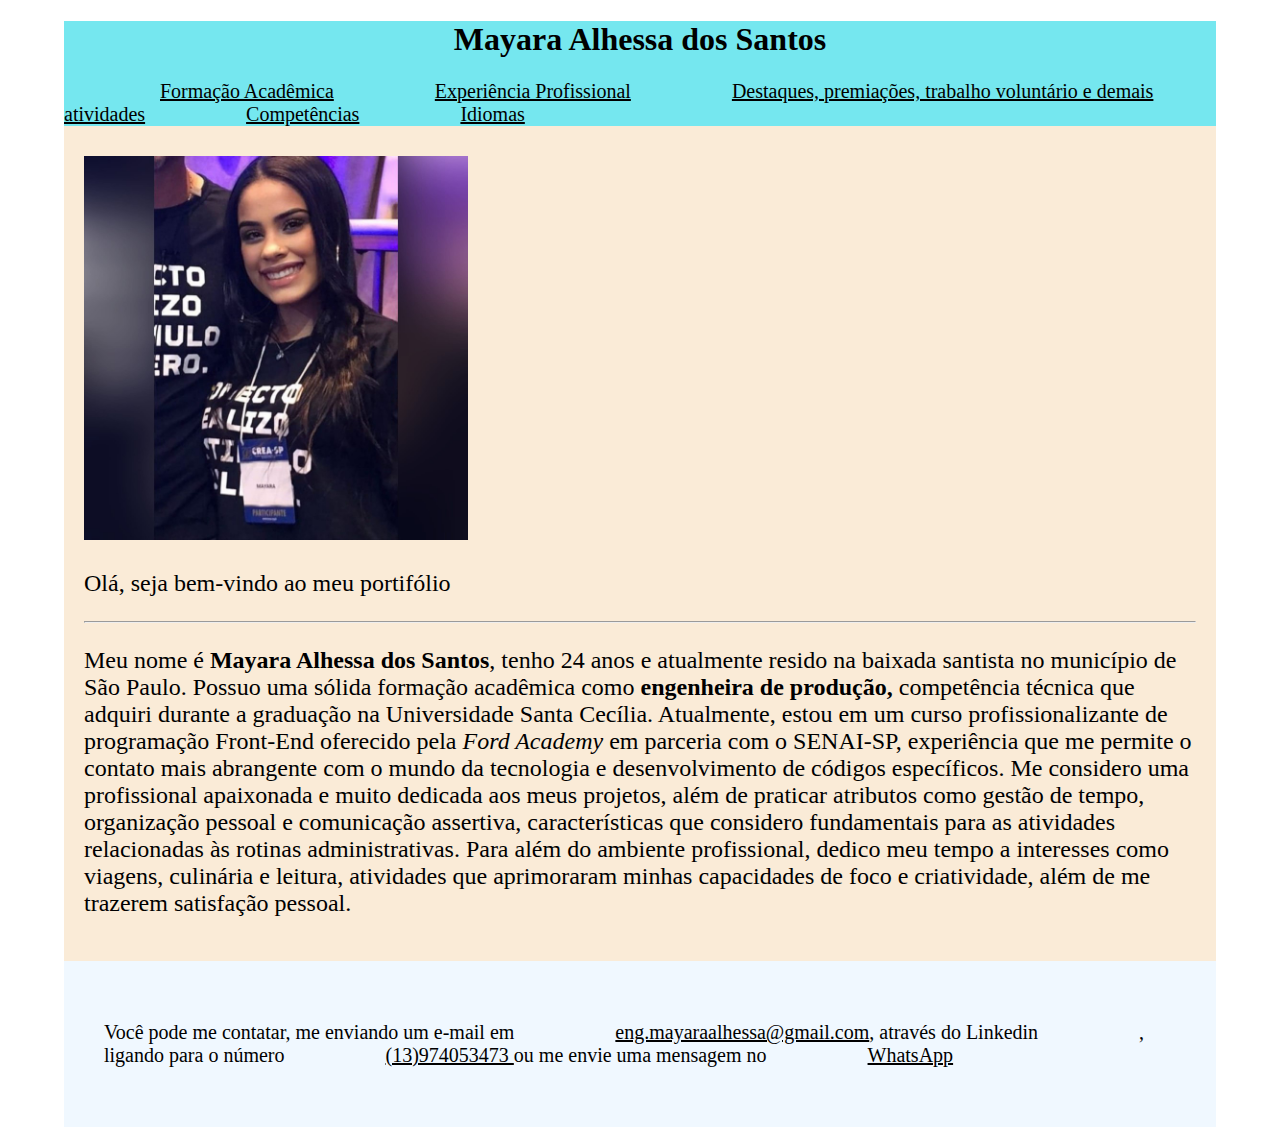
<file: index.html>
<!DOCTYPE html>
<html lang="pt-BR">
<head>
    <meta charset="UTF-8">
    <meta name="viewport" content="width=device-width, initial-scale=1.0">
    <title>Portifólio Mayara Alhessa</title>
    <link rel="icon" type="img/x-icon" href="portifolio.jpg">
    <link rel="stylesheet" href="style.css">
</head>
<body>
    <header>
        <nav>
        <h1 style="text-align: center; font-size: xx-large">Mayara Alhessa dos Santos</h1>
        <a href="formacao.html">Formação Acadêmica</a>
        <a href="experiencia.html">Experiência Profissional</a>
        <a href="projetos.html">Destaques, premiações, trabalho voluntário e demais atividades</a>
        <a href="competencias.html">Competências</a>
        <a href="idiomas.html">Idiomas </a>
    </nav>
    </header>
    <main> 
        <img src="may.jpg" alt="">
        <div class="paragráfodireito">
        <p> Olá, seja bem-vindo ao meu portifólio</p>
        <hr>
        <p> 
            Meu nome é <strong>Mayara Alhessa dos Santos</strong>, tenho 24 anos e atualmente resido na baixada santista no município de São Paulo. Possuo uma sólida formação acadêmica como <strong> engenheira de produção,</strong> competência técnica que adquiri durante a graduação na Universidade Santa Cecília. Atualmente, estou em um curso profissionalizante de programação Front-End oferecido pela <i>Ford Academy</i> em parceria com o SENAI-SP, experiência que me permite o contato mais abrangente com o mundo da tecnologia e desenvolvimento de códigos específicos.  Me considero uma profissional apaixonada e muito dedicada aos meus projetos, além de praticar atributos como gestão de tempo, organização pessoal e comunicação assertiva, características que considero fundamentais para as atividades relacionadas às rotinas administrativas. Para além do ambiente profissional, dedico meu tempo a interesses como viagens, culinária e leitura, atividades que aprimoraram minhas capacidades de foco e criatividade, além de me trazerem satisfação pessoal. 
        </p>
    </div>
    </main>
    <section>
        <p>Você pode me contatar, me enviando um e-mail em <a href="mailto:eng.mayaraalhessa@gmail.com">eng.mayaraalhessa@gmail.com</a>, através do Linkedin <a href="https://br.linkedin.com/in/mayara-alhessa-724813170"></a>, ligando para o número <a href="tel:+5513974053473">(13)974053473 </a>ou me envie uma mensagem no <a href="https://wa.me/+5513974053473">WhatsApp</a></p>
    </section>
</body>
</html>
</file>
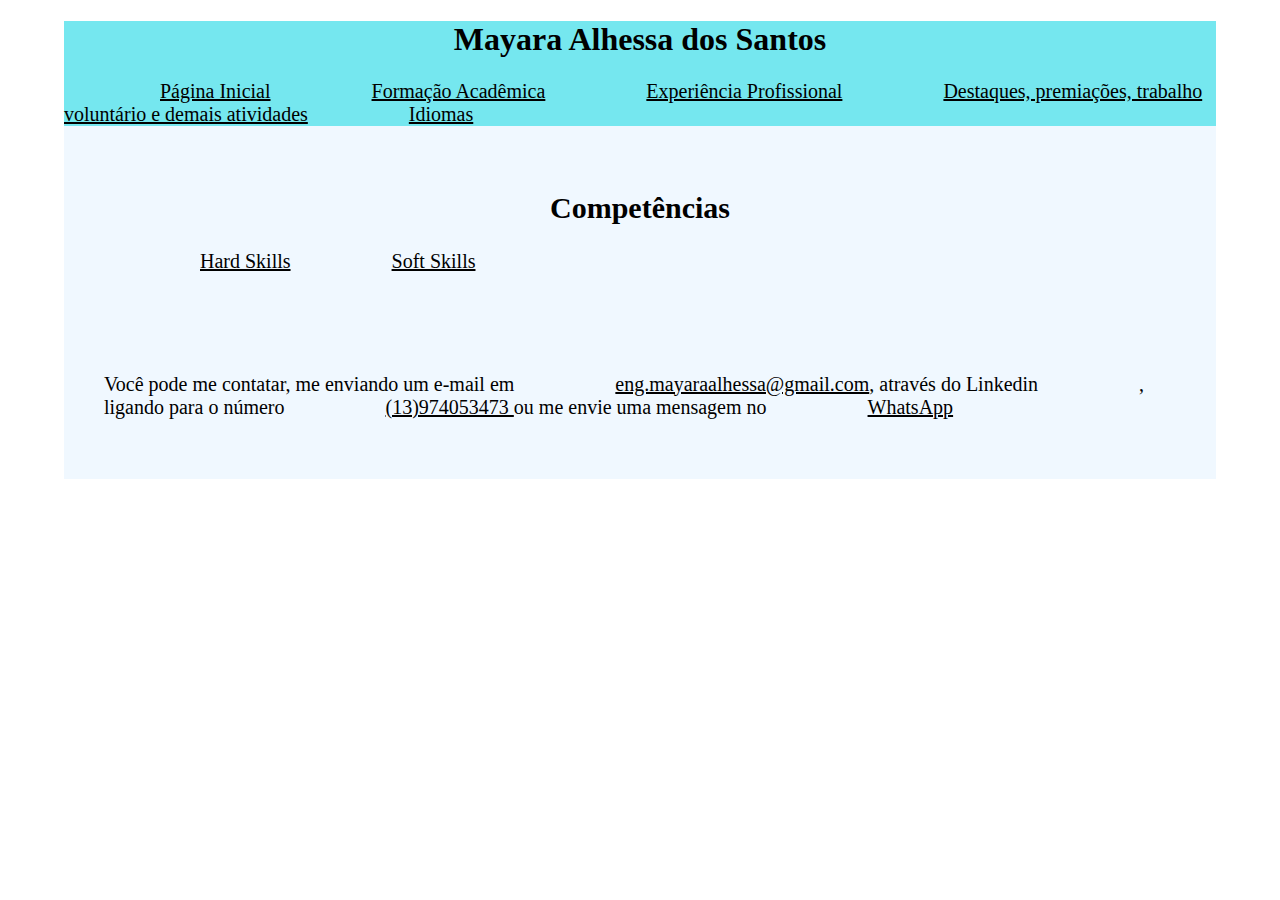
<file: competencias.html>
<!DOCTYPE html>
<html lang="pt-BR">
<head>
    <meta charset="UTF-8">
    <meta name="viewport" content="width=device-width, initial-scale=1.0">
    <title>Competências</title>
    <link rel="icon" type="img/x-icon" href="portifolio.jpg">
    <link rel="stylesheet" href="style.css">
</head>
<body>
    <header>
        <nav>
        <h1 style="text-align: center; font-size: xx-large">Mayara Alhessa dos Santos</h1>
        <a href="index.html">Página Inicial</a>
        <a href="formacao.html">Formação Acadêmica</a>
        <a href="experiencia.html">Experiência Profissional</a>
        <a href="projetos.html">Destaques, premiações, trabalho voluntário e demais atividades</a>
        <a href="idiomas.html">Idiomas </a>
    </nav>
    </header>
    <section>
        <h2 style="text-align: center;">Competências</h2>
        <a href="competenciastecnicas.html"; style="color: black;" > Hard Skills</a>
        <a href="softskills.html"; style="color: black;" > Soft Skills</a>
    </section>
    <section>
        <p>Você pode me contatar, me enviando um e-mail em <a href="mailto:eng.mayaraalhessa@gmail.com">eng.mayaraalhessa@gmail.com</a>, através do Linkedin <a href="https://br.linkedin.com/in/mayara-alhessa-724813170"></a>, ligando para o número <a href="tel:+5513974053473">(13)974053473 </a>ou me envie uma mensagem no <a href="https://wa.me/+5513974053473">WhatsApp</a></p>
    </section>
</body>
</html>
</file>
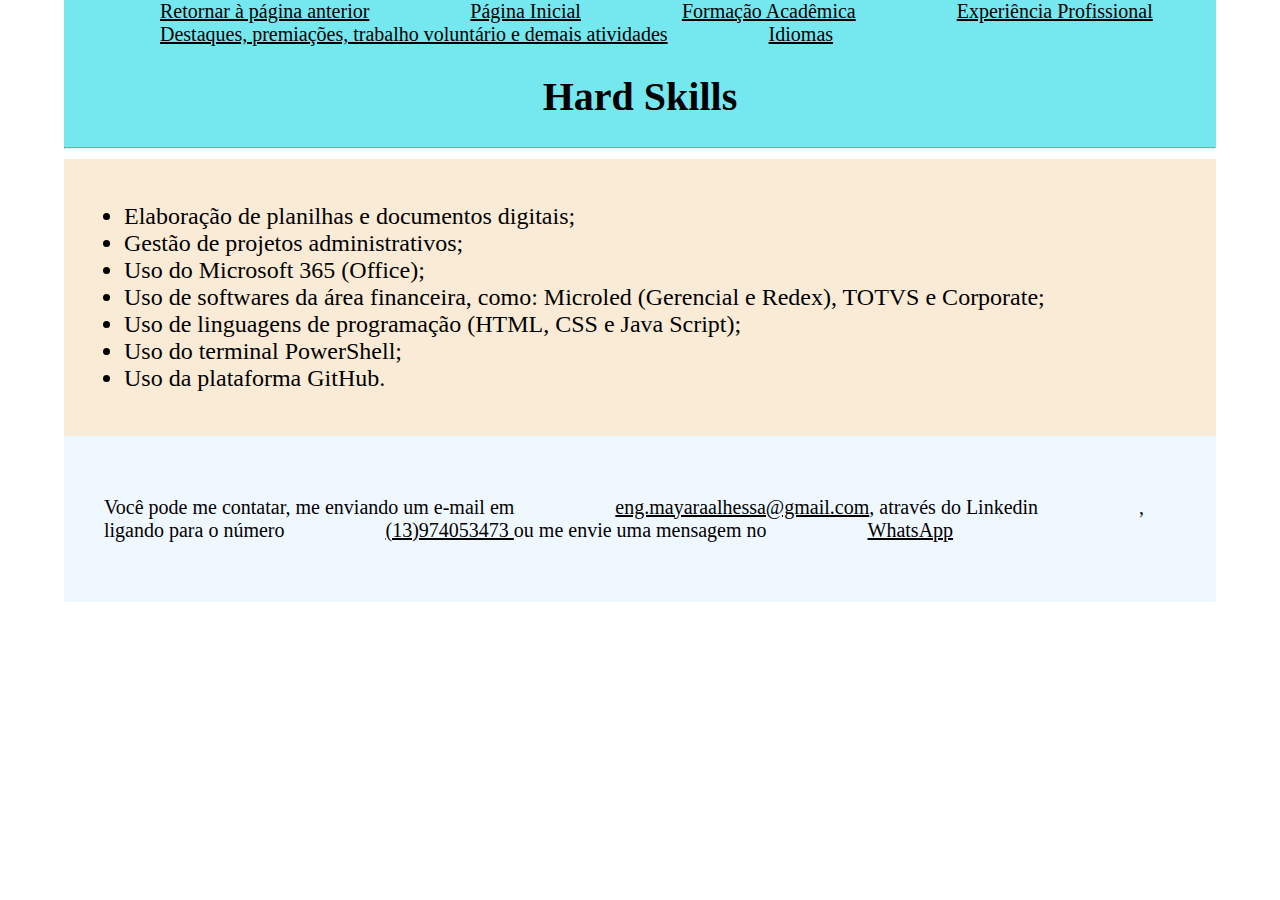
<file: competenciastecnicas.html>
<!DOCTYPE html>
<html lang="pt-BR">
<head>
    <meta charset="UTF-8">
    <meta name="viewport" content="width=device-width, initial-scale=1.0">
    <title> Competências Técnicas</title>
    <link rel="icon" type="img/x-icon" href="portifolio.jpg">
    <link rel="stylesheet" href="style.css">
</head>
<body>
    <header> 
        <a href="competencias.html">Retornar à página anterior</a>
        <a href="index.html">Página Inicial</a>
        <a href="formacao.html">Formação Acadêmica</a>
        <a href="experiencia.html" >Experiência Profissional</a>
        <a href="projetos.html">Destaques, premiações, trabalho voluntário e demais atividades</a>
        <a href="idiomas.html">Idiomas </a>
        <h1> Hard Skills</h1>
    <hr>
    </header>
    <main>
        <p>
            <ul>
            <li> Elaboração de planilhas e documentos digitais;</li>
            <li> Gestão de projetos administrativos; </li>
            <li> Uso do Microsoft 365 (Office); </li>
            <li> Uso de softwares da área financeira, como: Microled (Gerencial e Redex), TOTVS e Corporate;</li>
            <li> Uso de linguagens de programação  (HTML, CSS e Java Script); </li>
            <li> Uso do terminal PowerShell; </li> 
            <li> Uso da plataforma GitHub.</li>
            </ul>
        </p>
    </main>
    <section>
        <p>Você pode me contatar, me enviando um e-mail em <a href="mailto:eng.mayaraalhessa@gmail.com">eng.mayaraalhessa@gmail.com</a>, através do Linkedin <a href="https://br.linkedin.com/in/mayara-alhessa-724813170"></a>, ligando para o número <a href="tel:+5513974053473">(13)974053473 </a>ou me envie uma mensagem no <a href="https://wa.me/+5513974053473">WhatsApp</a></p>
    </section>
</body>
</html>
</file>
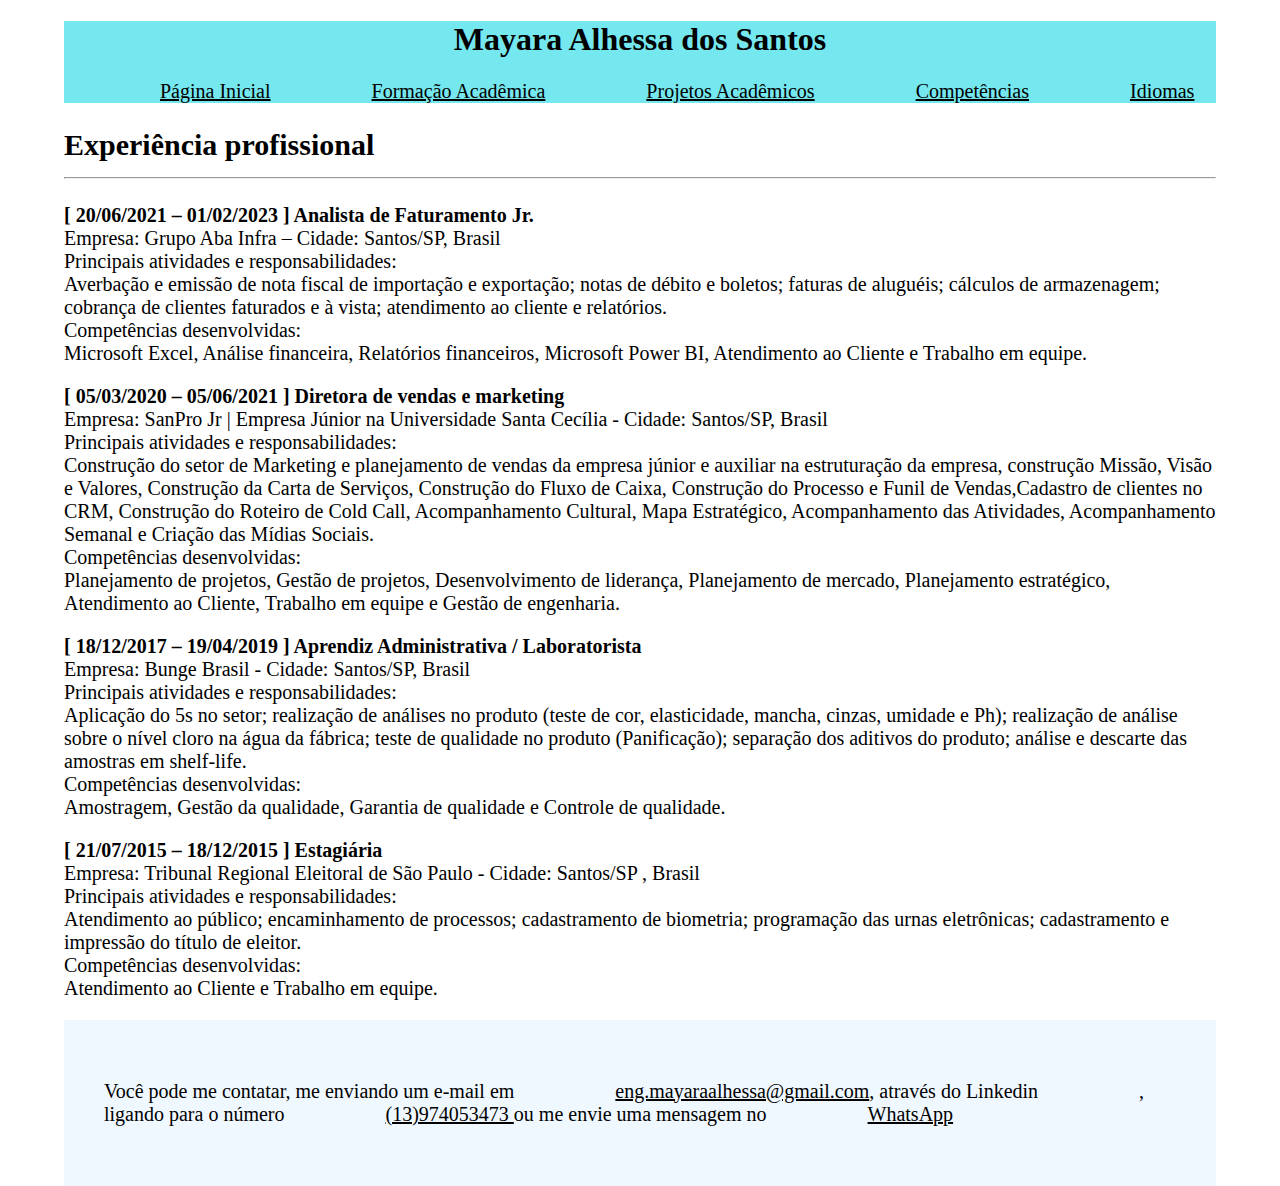
<file: experiencia.html>
<!DOCTYPE html>
<html lang="pt-BR">
<head>
    <meta charset="UTF-8">
    <meta name="viewport" content="width=device-width, initial-scale=1.0">
    <title>Experiências Profissionais</title>
    <link rel="icon" type="img/x-icon" href="portifolio.jpg">
    <link rel="stylesheet" href="style.css">
</head>
<body>
    <header>
        <nav>
        <h1 style="text-align: center; font-size: xx-large">Mayara Alhessa dos Santos</h1>
        <a href="index.html">Página Inicial</a>
        <a href="formacao.html">Formação Acadêmica</a>
        <a href="projetos.html">Projetos Acadêmicos</a>
        <a href="competencias.html">Competências</a>
        <a href="idiomas.html">Idiomas </a>
    </nav>
    </header>
    <h2>Experiência profissional
        <hr>
    </h2>
    <p><strong>[ 20/06/2021 – 01/02/2023 ] Analista de Faturamento Jr.</strong>
    <br>Empresa: Grupo Aba Infra – Cidade: Santos/SP, Brasil 
    <br>Principais atividades e responsabilidades:
    <br>Averbação e emissão de nota fiscal de importação e exportação; notas de débito e boletos; faturas de aluguéis; cálculos de
    armazenagem; cobrança de clientes faturados e à vista; atendimento ao cliente e relatórios.
    <br>Competências desenvolvidas:
    <br>Microsoft Excel, Análise financeira, Relatórios financeiros, Microsoft Power BI, Atendimento ao Cliente e Trabalho em equipe.
    </p>
    <p><strong>[ 05/03/2020 – 05/06/2021 ] Diretora de vendas e marketing</strong>
    <br>Empresa: SanPro Jr | Empresa Júnior na Universidade Santa Cecília - Cidade: Santos/SP, Brasil
    <br>Principais atividades e responsabilidades:
    <br>Construção do setor de Marketing e planejamento de vendas da empresa júnior e auxiliar na estruturação da empresa, construção Missão, Visão e Valores, Construção da Carta de Serviços, Construção do Fluxo de Caixa, Construção do Processo e Funil de Vendas,Cadastro de clientes no CRM, Construção do Roteiro de Cold Call, Acompanhamento Cultural, Mapa Estratégico, Acompanhamento das Atividades, Acompanhamento Semanal e Criação das Mídias Sociais.
    <br>Competências desenvolvidas:
    <br> Planejamento de projetos, Gestão de projetos, Desenvolvimento de liderança, Planejamento de mercado, Planejamento estratégico, Atendimento ao Cliente, Trabalho em equipe e Gestão de engenharia.
    </p>
    <p><strong>[ 18/12/2017 – 19/04/2019 ] Aprendiz Administrativa / Laboratorista</strong>
    <br>Empresa: Bunge Brasil - Cidade: Santos/SP, Brasil
    <br>Principais atividades e responsabilidades:
    <br>Aplicação do 5s no setor; realização de análises no produto (teste de cor, elasticidade, mancha, cinzas, umidade e Ph);
        realização de análise sobre o nível cloro na água da fábrica; teste de qualidade no produto (Panificação); separação dos aditivos do produto; análise e descarte das amostras em shelf-life.
        <br>Competências desenvolvidas:
        <br>Amostragem, Gestão da qualidade, Garantia de qualidade e Controle de qualidade.
    </p>
        <p><strong>[ 21/07/2015 – 18/12/2015 ] Estagiária</strong>
        <br>Empresa: Tribunal Regional Eleitoral de São Paulo - Cidade: Santos/SP , Brasil
        <br>Principais atividades e responsabilidades:
        <br>Atendimento ao público; encaminhamento de processos; cadastramento de biometria; programação das urnas eletrônicas;
        cadastramento e impressão do título de eleitor.
        <br>Competências desenvolvidas:
        <br>Atendimento ao Cliente e Trabalho em equipe. 
        </p>
        <section>
            <p>Você pode me contatar, me enviando um e-mail em <a href="mailto:eng.mayaraalhessa@gmail.com">eng.mayaraalhessa@gmail.com</a>, através do Linkedin <a href="https://br.linkedin.com/in/mayara-alhessa-724813170"></a>, ligando para o número <a href="tel:+5513974053473">(13)974053473 </a>ou me envie uma mensagem no <a href="https://wa.me/+5513974053473">WhatsApp</a></p>
        </section>
</body>
</html>
</file>
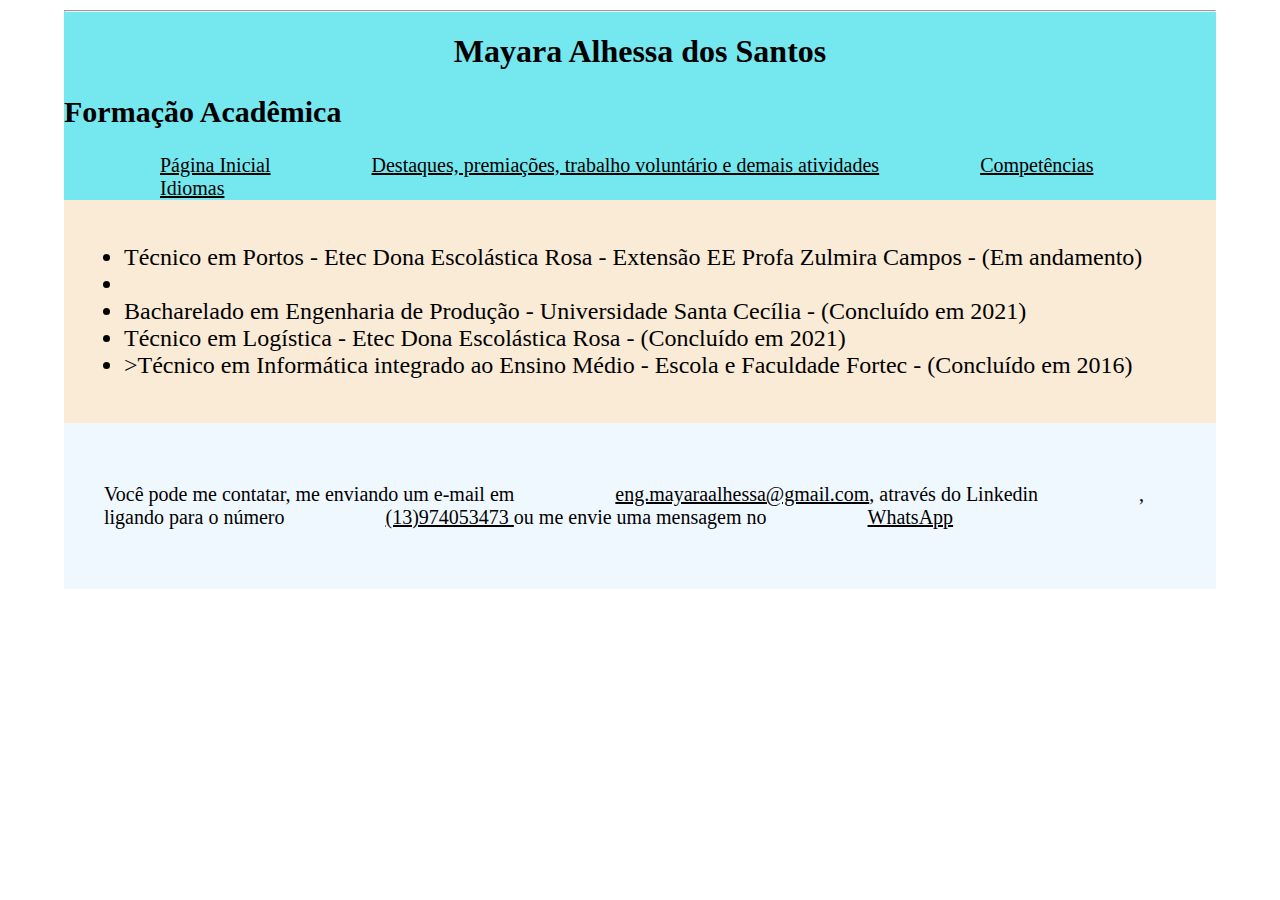
<file: formacao.html>
<!DOCTYPE html>
<html lang="pt-BR">
<head>
    <meta charset="UTF-8">
    <meta name="viewport" content="width=device-width, initial-scale=1.0">
    <title>Formação Acadêmica</title>
    <link rel="icon" type="img/x-icon" href="portifolio.jpg">
    <link rel="stylesheet" href="style.css">
</head>
<body>
    <header>
        <hr>
        <nav>
        <h1 style="text-align: center; font-size: xx-large">Mayara Alhessa dos Santos</h1>
        <h2>Formação Acadêmica</h2>
        <a href="index.html">Página Inicial</a>
        <a href="projetos.html">Destaques, premiações, trabalho voluntário e demais atividades</a>
        <a href="competencias.html">Competências</a>
        <a href="idiomas.html">Idiomas </a>
    </nav>
    </header>
    <main> 
        <p>
            <ul>
                <li>Técnico em Portos - Etec Dona Escolástica Rosa - Extensão EE Profa Zulmira Campos - (Em andamento)<li>
                <li>Bacharelado em Engenharia de Produção - Universidade Santa Cecília - (Concluído em 2021)</li>
                <li>Técnico em Logística - Etec Dona Escolástica Rosa - (Concluído em 2021)</li>
                <li>>Técnico em Informática integrado ao Ensino Médio - Escola e Faculdade Fortec - (Concluído em
        2016)</li>
             </ul>
             </main>
             <section>
                <p>Você pode me contatar, me enviando um e-mail em <a href="mailto:eng.mayaraalhessa@gmail.com">eng.mayaraalhessa@gmail.com</a>, através do Linkedin <a href="https://br.linkedin.com/in/mayara-alhessa-724813170"></a>, ligando para o número <a href="tel:+5513974053473">(13)974053473 </a>ou me envie uma mensagem no <a href="https://wa.me/+5513974053473">WhatsApp</a></p>
            </section>
</body>
</html>
</file>
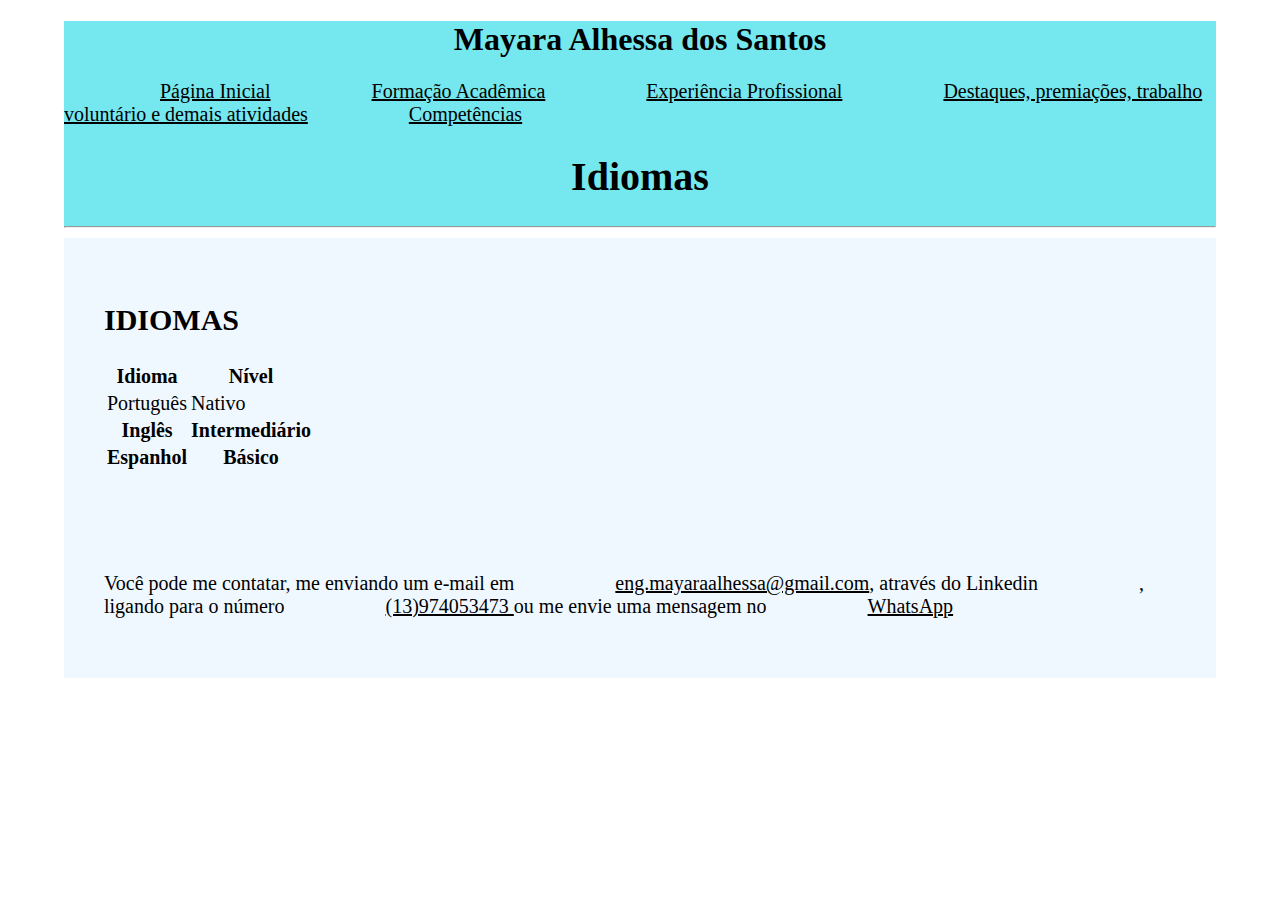
<file: idiomas.html>
<!DOCTYPE html>
<html lang="pt-BR">
<head>
    <meta charset="UTF-8">
    <meta name="viewport" content="width=device-width, initial-scale=1.0">
    <title> Idiomas </title>
    <link rel="icon" type="img/x-icon" href="portifolio.jpg">
    <link rel="stylesheet" href="style.css">
</head>
<body>
    <header>
        <header>
            <nav>
            <h1 style="text-align: center; font-size: xx-large">Mayara Alhessa dos Santos</h1>
            <a href="index.html">Página Inicial</a>
            <a href="formacao.html">Formação Acadêmica</a>
            <a href="experiencia.html" >Experiência Profissional</a>
            <a href="projetos.html">Destaques, premiações, trabalho voluntário e demais atividades</a>
            <a href="competencias.html">Competências</a>
        </nav>
        </header>
        <h1> Idiomas </h1>
    <hr>
    </header>
    <section>
        <h2>IDIOMAS</h2>
        <table>
        <tr>
            <th> Idioma </th>
            <th>Nível</th>
        </tr>
             <td>Português</td>
             <td>Nativo</td>
            </tr>
            <tr>
    <th>Inglês </th>
    <th>Intermediário</th>
    </tr>
    <tr>
        <th>Espanhol </th>
        <th>Básico</th>
    </tr>
    </table>
    </section>
    <section>
        <p>Você pode me contatar, me enviando um e-mail em <a href="mailto:eng.mayaraalhessa@gmail.com">eng.mayaraalhessa@gmail.com</a>, através do Linkedin <a href="https://br.linkedin.com/in/mayara-alhessa-724813170"></a>, ligando para o número <a href="tel:+5513974053473">(13)974053473 </a>ou me envie uma mensagem no <a href="https://wa.me/+5513974053473">WhatsApp</a></p>
    </section>
</body>
</html>
</file>
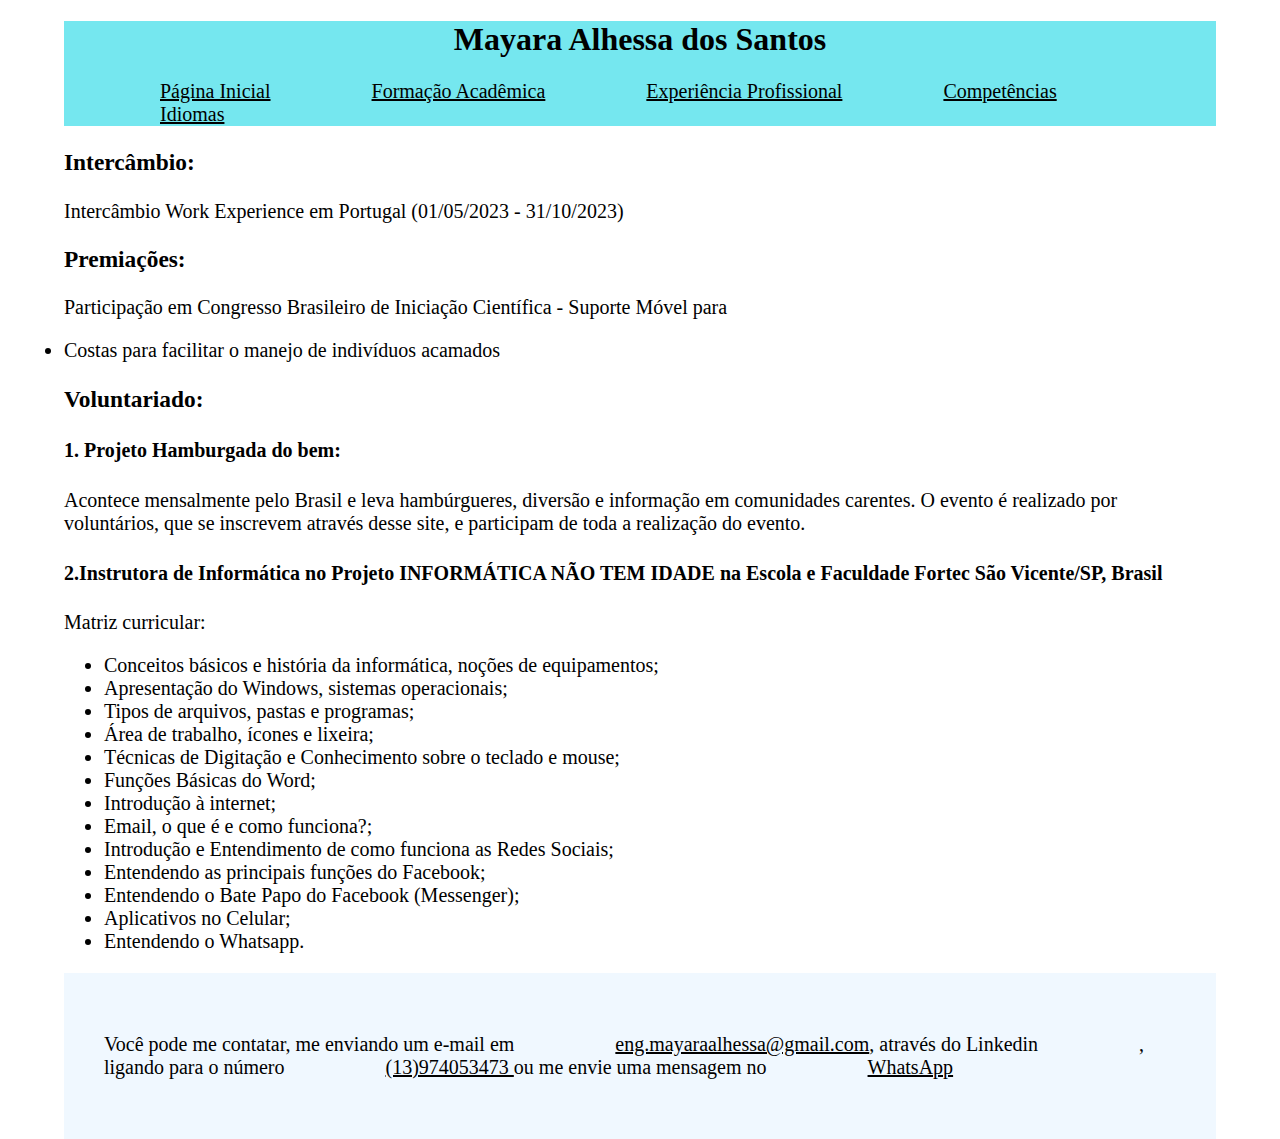
<file: projetos.html>
<!DOCTYPE html>
<html lang="pt-BR">
<head>
    <meta charset="UTF-8">
    <meta name="viewport" content="width=device-width, initial-scale=1.0">
    <title>Destaques, premiações, trabalho voluntário e demais atividades </title>
    <link rel="icon" type="img/x-icon" href="portifolio.jpg">
    <link rel="stylesheet" href="style.css">
</head>
<body>
    <header>
        <nav>
        <h1 style="text-align: center; font-size: xx-large">Mayara Alhessa dos Santos</h1>
        <a href="index.html">Página Inicial</a>
        <a href="formacao.html">Formação Acadêmica</a>
        <a href="experiencia.html">Experiência Profissional</a>
        <a href="competencias.html">Competências</a>
        <a href="idiomas.html">Idiomas </a>
    </nav>
    </header>
    <h3>Intercâmbio:</h3>
        <p>Intercâmbio Work Experience em Portugal (01/05/2023 - 31/10/2023)</p>

     <h3>Premiações:</h3> 
        <p>Participação em Congresso Brasileiro de Iniciação Científica - Suporte Móvel para  <li>Costas para facilitar o manejo de indivíduos acamados</p>
    <h3>Voluntariado:</h3> 
    <h4>1. Projeto Hamburgada do bem:</h4>
    <p>Acontece mensalmente pelo Brasil e leva hambúrgueres, diversão e informação em comunidades carentes. O evento é realizado por voluntários, que se inscrevem através desse site, e participam de toda a realização do evento.</p>
    
    <h4>2.Instrutora de Informática no Projeto INFORMÁTICA NÃO TEM IDADE na Escola e Faculdade Fortec São Vicente/SP, Brasil</h4>
        <p>Matriz curricular:</p>
            <ul>
                <li>Conceitos básicos e história da informática, noções de equipamentos;</li>
                <li>Apresentação do Windows, sistemas operacionais;</li>
                <li>Tipos de arquivos, pastas e programas;</li>
                <li>Área de trabalho, ícones e lixeira;
                <li>Técnicas de Digitação e Conhecimento sobre o teclado e mouse;</li>
                <li>Funções Básicas do Word;</li>
                <li>Introdução à internet;</li>
                <li>Email, o que é e como funciona?;</li>
                <li>Introdução e Entendimento de como funciona as Redes Sociais;</li>
                <li>Entendendo as principais funções do Facebook;</li>
                <li>Entendendo o Bate Papo do Facebook (Messenger);</li>
                <li>Aplicativos no Celular;</li>
                <li>Entendendo o Whatsapp.</li>
            </ul>
    <section>
        <p>Você pode me contatar, me enviando um e-mail em <a href="mailto:eng.mayaraalhessa@gmail.com">eng.mayaraalhessa@gmail.com</a>, através do Linkedin <a href="https://br.linkedin.com/in/mayara-alhessa-724813170"></a>, ligando para o número <a href="tel:+5513974053473">(13)974053473 </a>ou me envie uma mensagem no <a href="https://wa.me/+5513974053473">WhatsApp</a></p>
    </section>
</body>
</html>
</file>
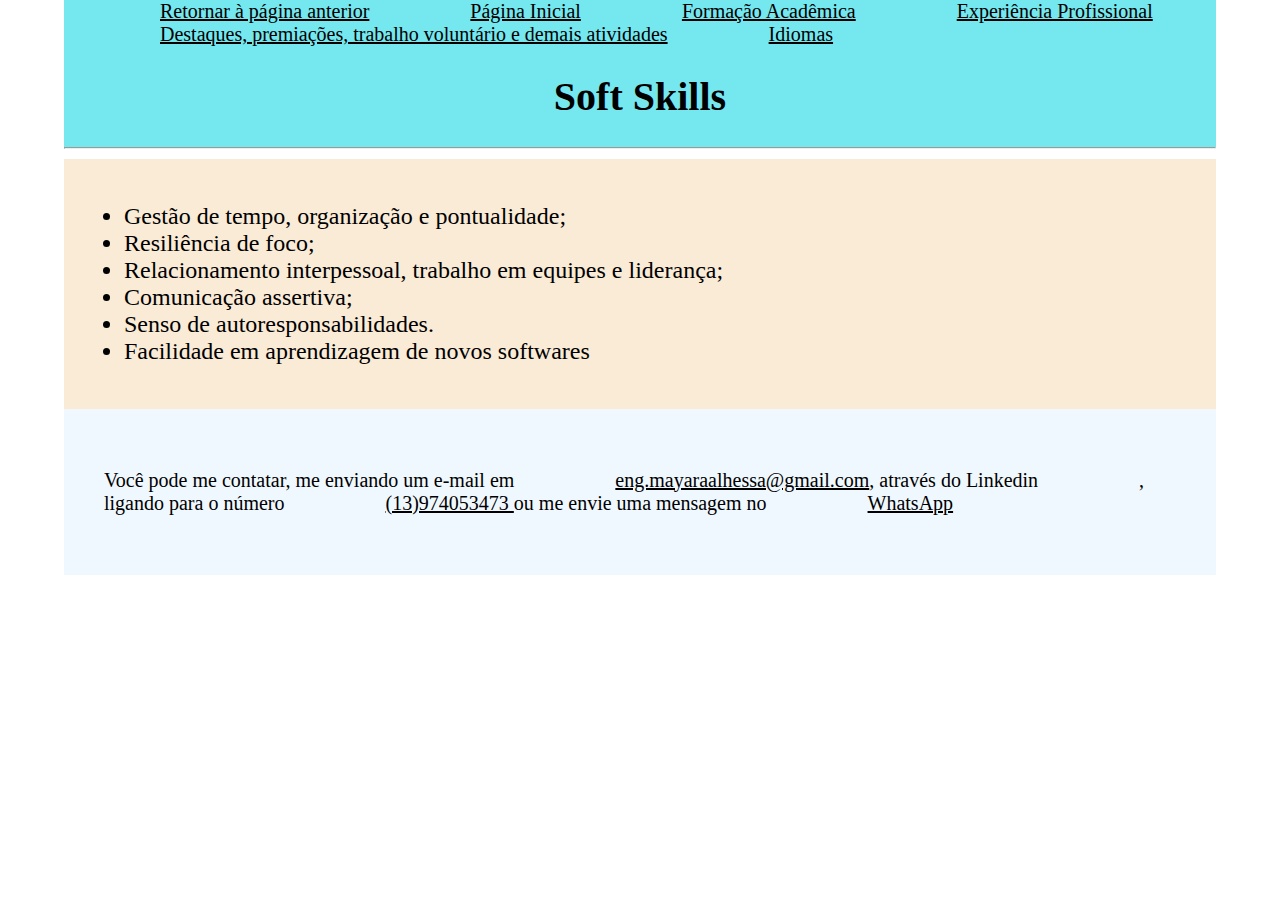
<file: softskills.html>
<!DOCTYPE html>
<html lang="pt-BR">
<head>
    <meta charset="UTF-8">
    <meta name="viewport" content="width=device-width, initial-scale=1.0">
    <title> Soft Skills</title>
    <link rel="icon" type="img/x-icon" href="portifolio.jpg">
    <link rel="stylesheet" href="style.css">
</head>
<body>
    <header> 
        <a href="competencias.html">Retornar à página anterior</a>
        <a href="index.html">Página Inicial</a>
        <a href="formacao.html">Formação Acadêmica</a>
        <a href="experiencia.html">Experiência Profissional</a>
        <a href="projetos.html">Destaques, premiações, trabalho voluntário e demais atividades</a>
        <a href="idiomas.html">Idiomas </a>
        <h1> Soft Skills</h1>
    <hr>
    </header>
    <main>
        <p>
            <ul>
                <li> Gestão de tempo, organização e pontualidade; </li>
                <li> Resiliência de foco; </li>
                <li> Relacionamento interpessoal, trabalho em equipes e liderança; </li> 
                <li> Comunicação assertiva; </li>
                <li> Senso de autoresponsabilidades.</li>
                <li>Facilidade em aprendizagem de novos softwares</li>
            </ul>
        </p>
    </main>
    <section>
        <p>Você pode me contatar, me enviando um e-mail em <a href="mailto:eng.mayaraalhessa@gmail.com">eng.mayaraalhessa@gmail.com</a>, através do Linkedin <a href="https://br.linkedin.com/in/mayara-alhessa-724813170"></a>, ligando para o número <a href="tel:+5513974053473">(13)974053473 </a>ou me envie uma mensagem no <a href="https://wa.me/+5513974053473">WhatsApp</a></p>
    </section>
</body>
</html>
</file>
<file: style.css>
body
    {
    width:90vw;
    margin: auto;
    font-size: 20px;
    }
section
    {
    background-color: aliceblue;
    padding: 40px;
    }
header{ 
    background-color: rgb(117, 231, 239);
    }
a
     { 
    margin-left: 7.5vw; 
color: black;
    }

main { 
    background-color: antiquewhite;
    font-size: larger;
    padding: 20px;
    }

img { 
    width: 30vw;
    margin-top: 0.8vw;
    }   

h1 {
     text-align: center;
    }

div.parágrafodireito 
    { float: left; 
    margin-left: 30vw;
    margin-right: 0.9vw;
    text-align: justify; 
    }
    hr
     {
         color: black;
    }
</file>
